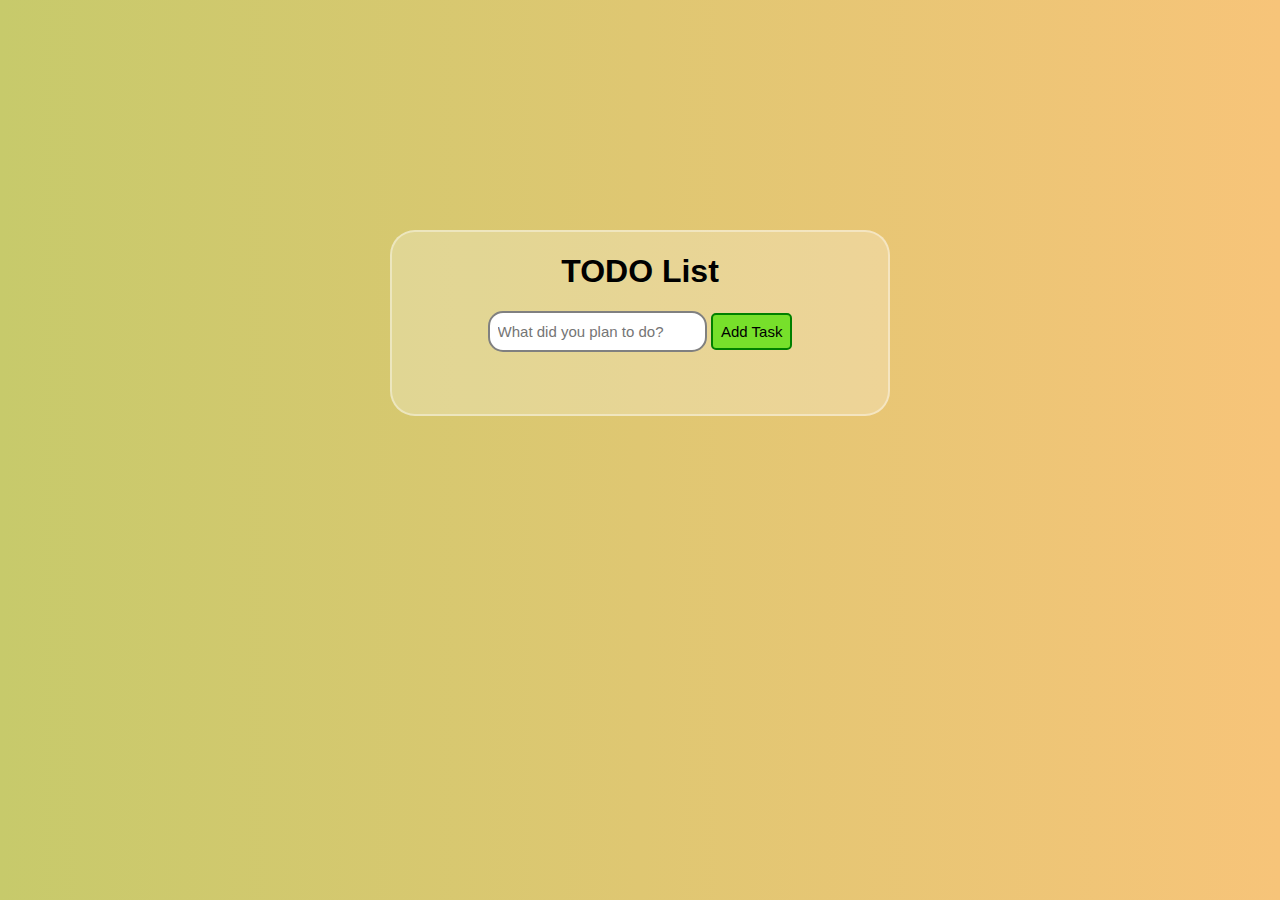
<file: Task2/index.html>
<!DOCTYPE html>
<html lang="en">
<head>
    <meta charset="UTF-8">
    <meta http-equiv="X-UA-Compatible" content="IE=edge">
    <meta name="viewport" content="width=device-width, initial-scale=1.0">
    <link rel="stylesheet" type="text/css" href="style.css">
    <title>Todo</title>
</head>
<body>
    <div class="todo">
        <h1>TODO List</h1>
            <input type="text" id="task" autocomplete="off" placeholder="What did you plan to do?">
            <button id="b1" onclick="add()">Add Task</button>
        <ul id="list"></ul>
    </div>
        
    <script src="script.js"></script>
</body>
</html>
</file>
<file: Task2/style.css>
:root{
    --white: #fff;
    --white-alpha-40: rgba(255,255,255,0.4);
    --white-alpha-25: rgba(255,255,255,0.25);
}

body{
    font-family: Arial, sans-serif;
    min-height: 70vh;
    display: flex;
    align-items: center;
    justify-content: center;
    background: linear-gradient(90deg, #c7ca6b 0%, #f7c479 100%);
    background-color: transparent;
}

.todo{
    width: 500px;
    box-sizing: border-box;
    align-items: center;
    justify-content: center;
    text-align: center;
    background-color: var(--white-alpha-25);
    border: 2px solid var(--white-alpha-40);
    border-radius: 25px;
}

.todo #task{
    padding: 10px 8px;
    border-radius: 15px;
    font-size: 15px;
    border: 2px solid grey;
}

.todo #b1{
    padding: 8px;
    border: 2px solid green;
    border-radius: 5px;
    background-color: #77e02b;
    font-size: 15px;
    cursor: pointer;
}

.todo #b1:hover{
    background-color: #4CAF05;
    transition: 0.4s;
    color: #fff;
    border: 2px solid var(--white-alpha-40);
}

ul{
    text-align: center;
    padding: 15px;
}

ul p {
    padding: 5px 15px;
    text-align: left;
    border: 2px solid var(--white-alpha-40);
    border-radius: 15px;
    display: flex;
    color: rgb(168, 111, 111);
    align-items: center;
    justify-content: space-between;
    font-size: 20px;
}

.todo .edit{
    padding: 8px 10px;
    border-radius: 8px;
    background-color: orange;
    border: 2px solid rgb(192, 129, 12);
    cursor: pointer;

}

.todo .edit:hover{
    background-color: rgb(238, 179, 69);
    transition: 0.4s;
    color: #fff;
    border: 2px solid var(--white-alpha-40);
}

.todo .del{
    padding: 8px 10px;
    border-radius: 8px;
    background-color: #f44336;
    border: 2px solid red;
    cursor: pointer;
    margin: 0 10px;
}

.todo .del:hover{
    background-color: rgb(243, 81, 59);
    transition: 0.4s;
    color: #fff;
    border: 2px solid var(--white-alpha-40);
}



@media (max-width:450px){
    .todo{
        max-width:350px;
    }
    .todo #task{
        font-size: 12px;
    }
    .todo #b1{
        padding: 6px;
    }
    ul p{
        font-size: 13px;
    }


}

@media (max-width:400px){
    .todo{
        max-width:275px;
    }
    .todo #task{
        font-size: 10px;
    }
    .todo #b1{
        padding: 4px;
    }
    ul p{
        padding: 2px 15px;
        font-size: 10px;
    }
    .todo .del{
        margin: 5px;
    }
}

@media (max-width:280px){
    .todo{
        max-width:275px;
    }
    .todo #task{
        font-size: 10px;
    }
    .todo #b1{
        padding: 4px;
        font-size: 15px;
    }
    ul p{
        padding: 2px 10px;
        font-size: 10px;
    }
    .todo .edit{
        padding: 6px 10px;
    }

    .todo .del{
        padding: 6px 10px;
        margin: 5px;
    }
}
</file>
